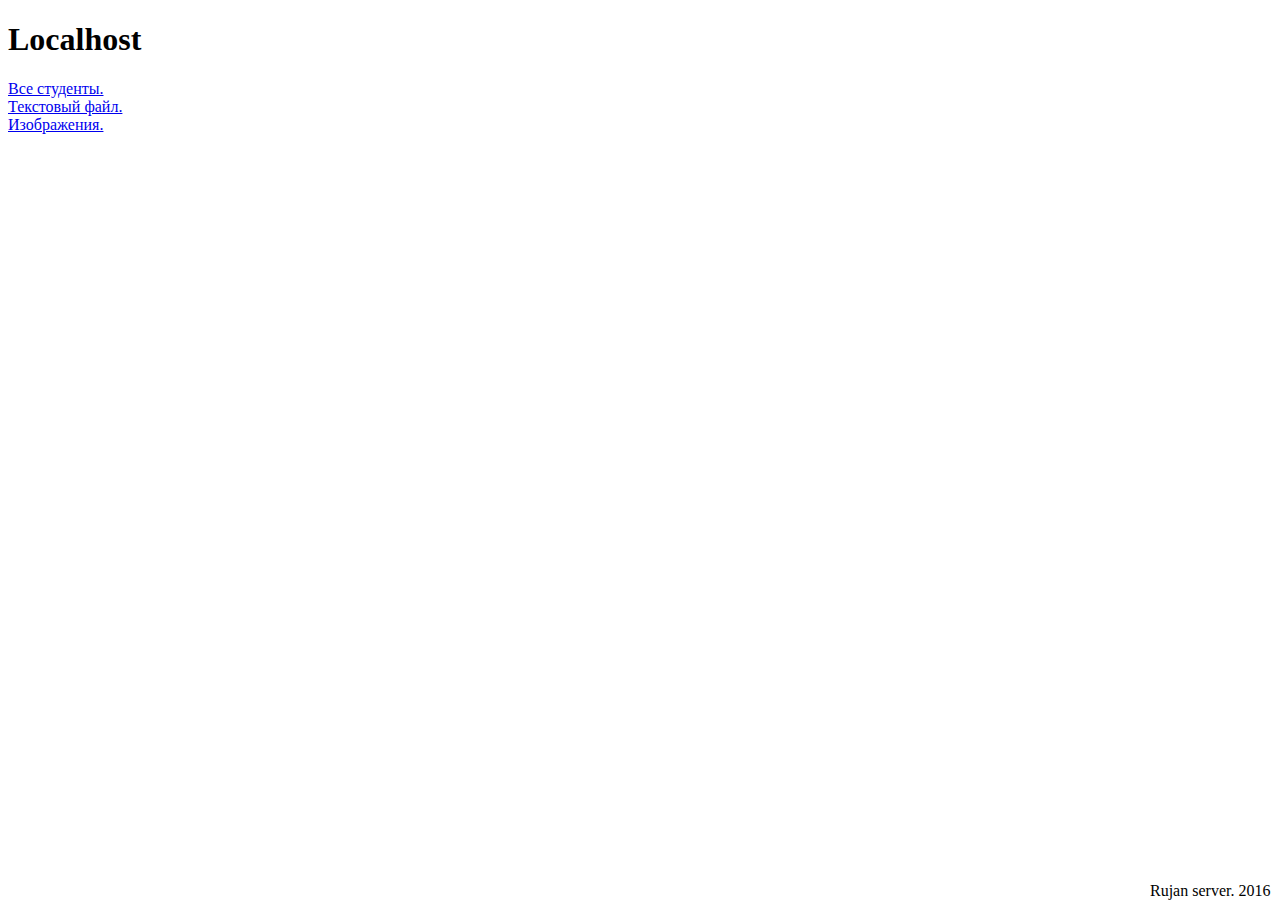
<file: src/sites/Localhost.prj/localhost/index.html>
﻿<!DOCTYPE html>
<html lang="en" xmlns="http://www.w3.org/1999/xhtml">
<head>
    <meta charset="utf-8" />
    <title></title>
</head>
<body>
    <h1>Localhost</h1>
    <a href="http://localhost:4242/StudentsDatabase">Все студенты.</a><br/>
    <a href="http://localhost:4242/text/">Текстовый файл.</a><br/>
    <a href="http://localhost:4242/images">Изображения.</a><br/>
    <div style="width: 130px;bottom: 0;position: absolute;right: 0;">Rujan server. 2016</div>
</body>
</html>
</file>
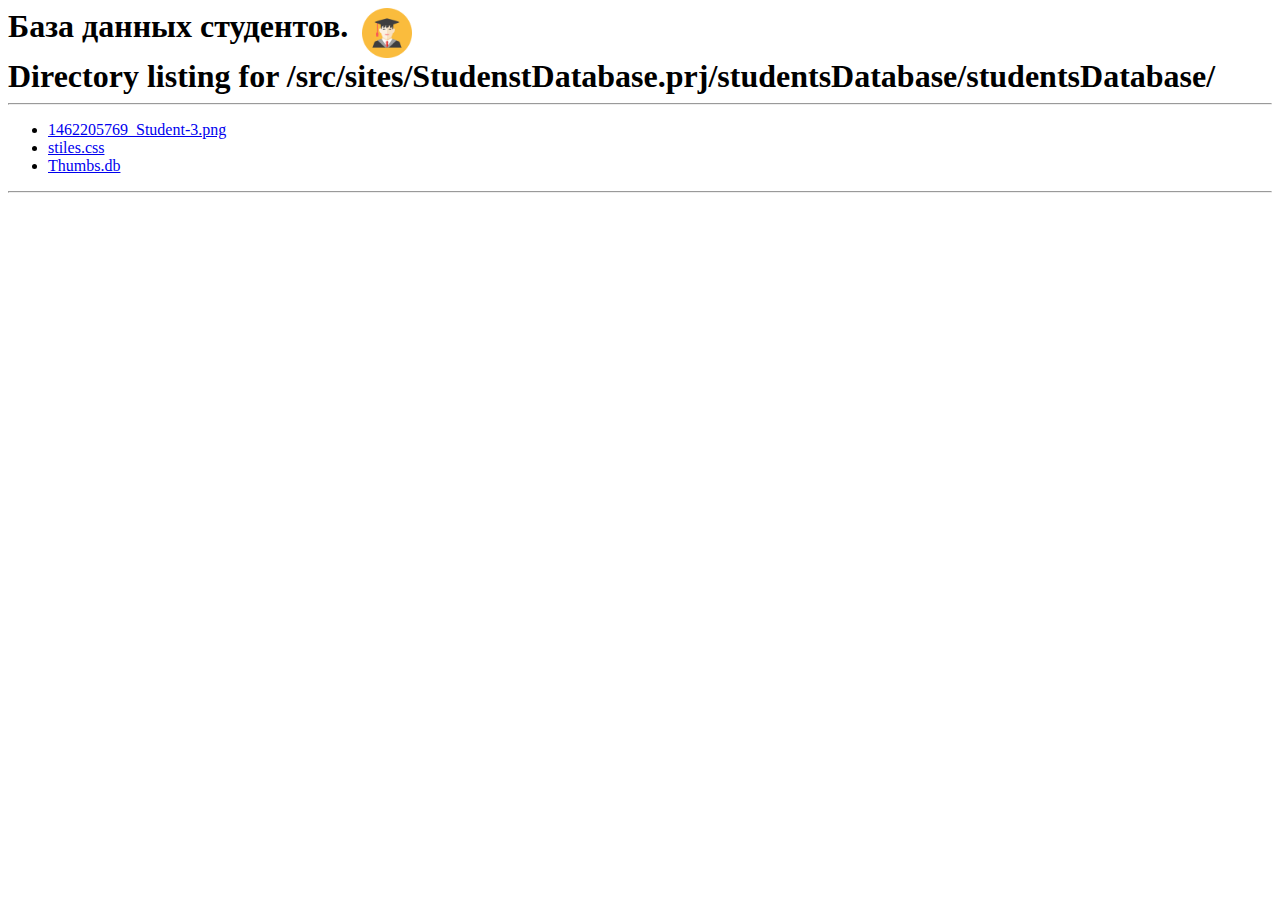
<file: src/sites/StudenstDatabase.prj/studentsDatabase/index.html>
﻿<!DOCTYPE html>
<html lang="en" xmlns="http://www.w3.org/1999/xhtml">
<head>
	<meta charset="utf-8" />
	<script type="text/javascript">
	function getStudents() 
	{
		var xhr = new XMLHttpRequest();
		xhr.open('GET', 'studentsDatabase?stud=all', false);
		xhr.send();


		if (xhr.status != 200) 
		{
		  alert( xhr.status + ': ' + xhr.statusText ); 
		} else 
		{
		  return xhr.responseText;
		}
		return "";
	}
	</script>
	<link rel="stylesheet" href="studentsDatabase/stiles.css">
	<title>База данных студентов</title>
</head>
<body>
	<h1>База данных студентов.</h1>
    <img alt="" src="studentsDatabase/1462205769_Student-3.png"/>
	<div id="data"></div>
	<script>
		data.innerHTML = getStudents();
	</script>
</body>
</html>
</file>
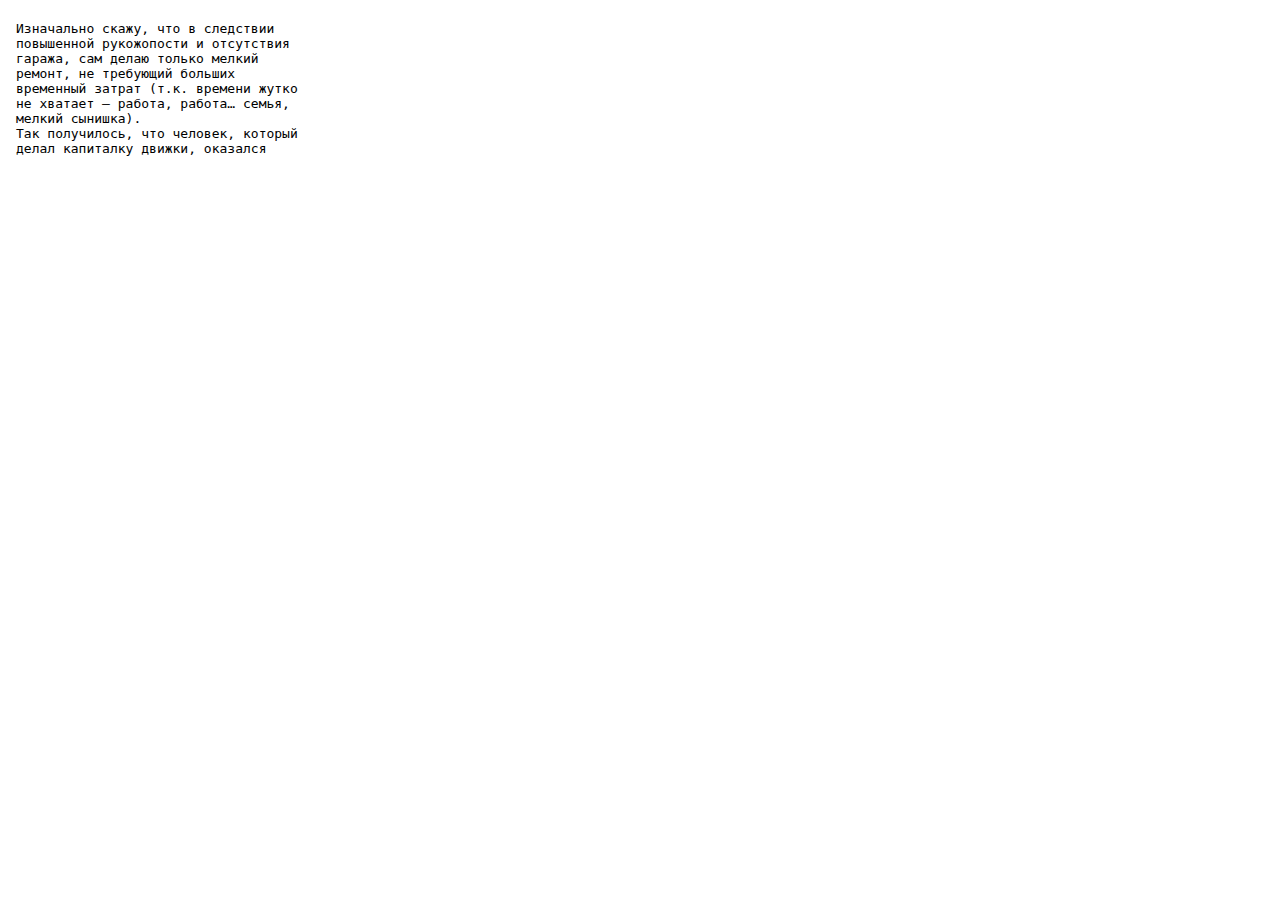
<file: src/sites/Text.prj/text/index.html>
﻿<!DOCTYPE html>

<html lang="en" xmlns="http://www.w3.org/1999/xhtml">
<head>
    <meta charset="utf-8" />
    <title></title>
</head>
<body>
    <embed src="text/textFile.txt" style ="width=100%; height=100%"/>
</body>
</html>
</file>
<file: src/sites/StudenstDatabase.prj/studentsDatabase/studentsDatabase/stiles.css>
img 
{
	height: 50px;
    width: 50px;
    display: inline;
    vertical-align: middle;
    margin-left: 10px;
}

h1
{
	 display: inline;
}
</file>
